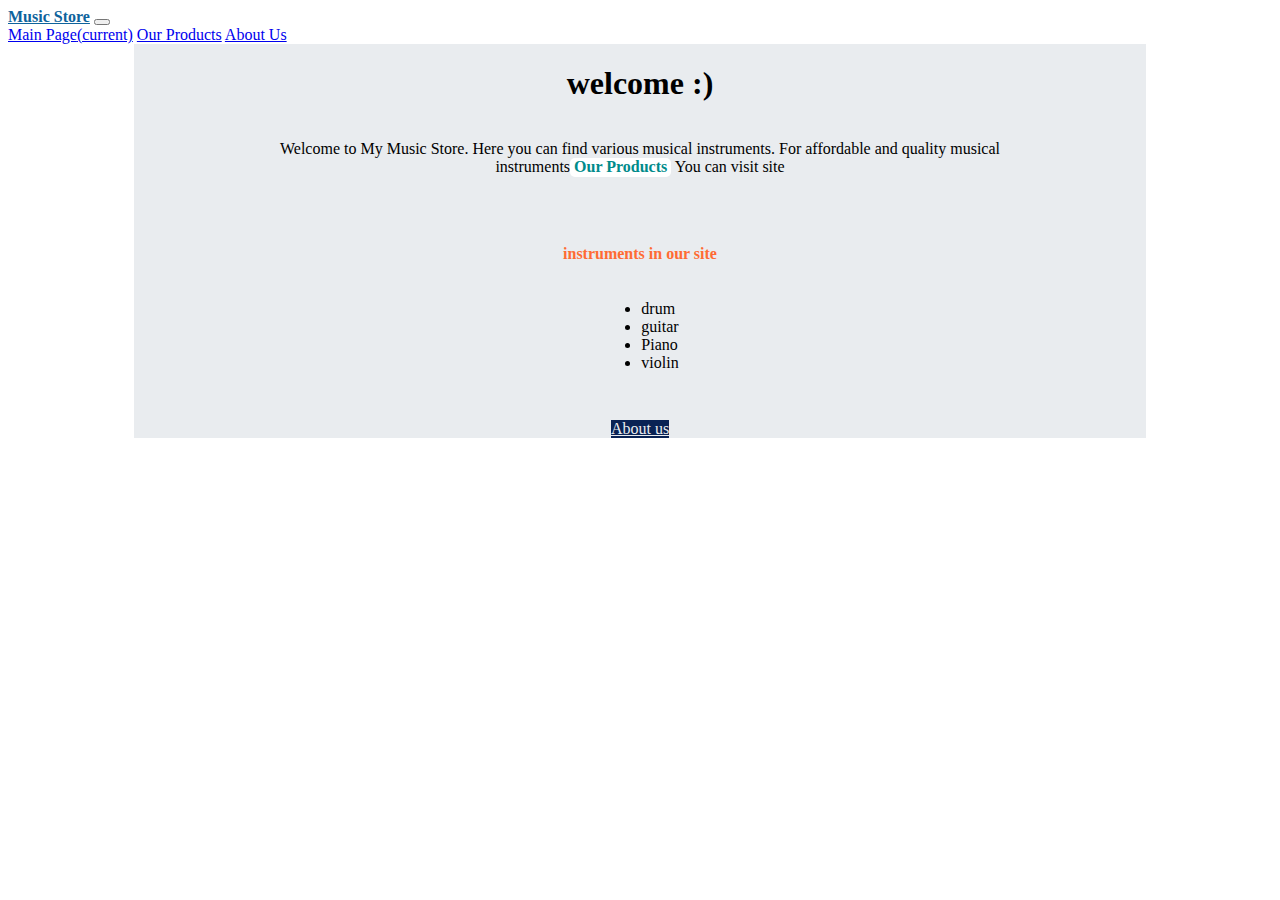
<file: index.html>
<!doctype html>
<html lang="tr">
  <head>
    <!-- Required meta tags -->
    <meta charset="utf-8">
    <meta name="viewport" content="width=device-width, initial-scale=1, shrink-to-fit=no">

    <!-- Bootstrap CSS -->
    <link rel="stylesheet" href="https://cdn.jsdelivr.net/npm/bootstrap@4.6.2/dist/css/bootstrap.min.css" integrity="sha384-xOolHFLEh07PJGoPkLv1IbcEPTNtaed2xpHsD9ESMhqIYd0nLMwNLD69Npy4HI+N" crossorigin="anonymous">
    <link rel="stylesheet" href="style.css">

    <title>Music Store</title>
  </head>
  <body>
    
    
    <nav class="navbar navbar-expand-lg navbar-dark bg-dark"> <!--when it become in  large size expand-lg and after large  -->
        <a class="navbar-brand" href="index.html">Music Store</a>

        <button class="navbar-toggler" type="button" data-toggle="collapse" data-target="#navbarNavAltMarkup" aria-controls="navbarNavAltMarkup" aria-expanded="false" aria-label="Toggle navigation">
          <span class="navbar-toggler-icon"></span>
        </button>

        <div class="collapse navbar-collapse" id="navbarNavAltMarkup">
          <div class="navbar-nav">
            <a class="nav-link active" href="index.html">Main Page<span class="sr-only">(current)</span></a>
            <a class="nav-link active" href="ProductsPage.html">Our Products</a>
            <a class="nav-link active" href="aboutPage.html">About Us</a>
          </div>
        </div>
      </nav>

      <div class="jumbotron"> <!-- jumbotron used in here-->
        <h1 class="display-4">welcome  :)</h1>
        <p class="lead">Welcome to My Music Store. Here you can find various musical instruments. For affordable and quality musical instruments<a class="urun-link" href="urunlerimiz.html"><b>Our Products</b></a> You can visit site </p>
       
        <p><h4>instruments in our site</h4>
            <ul>
                <li>drum</li>
                <li>guitar</li>
                <li>Piano</li>
                <li>violin</li>
            </ul></p>
        <a class="btn btn-darkcyan btn-lg" href="aboutPage.html" role="button"> About us</a>
      </div>

   
    <script src="https://cdn.jsdelivr.net/npm/jquery@3.5.1/dist/jquery.slim.min.js" integrity="sha384-DfXdz2htPH0lsSSs5nCTpuj/zy4C+OGpamoFVy38MVBnE+IbbVYUew+OrCXaRkfj" crossorigin="anonymous"></script>
    <script src="https://cdn.jsdelivr.net/npm/bootstrap@4.6.2/dist/js/bootstrap.bundle.min.js" integrity="sha384-Fy6S3B9q64WdZWQUiU+q4/2Lc9npb8tCaSX9FK7E8HnRr0Jz8D6OP9dO5Vg3Q9ct" crossorigin="anonymous"></script>

  </body>
</html>
</file>
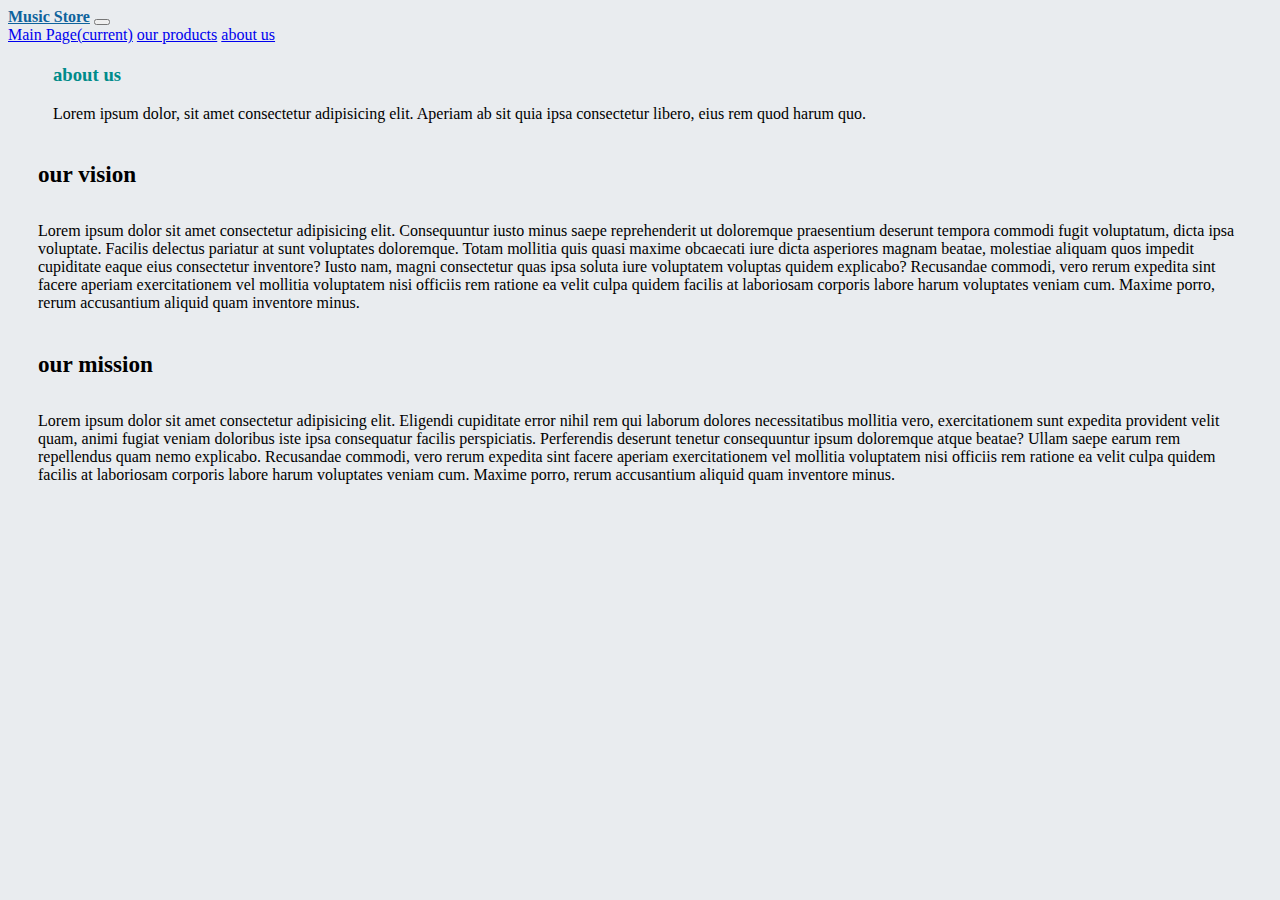
<file: aboutPage.html>
<!doctype html>
<html lang="tr">
  <head>
    <!-- Required meta tags -->
    <meta charset="utf-8">
    <meta name="viewport" content="width=device-width, initial-scale=1, shrink-to-fit=no">

    <!-- Bootstrap CSS -->
    <link rel="stylesheet" href="https://cdn.jsdelivr.net/npm/bootstrap@4.5.3/dist/css/bootstrap.min.css" integrity="sha384-TX8t27EcRE3e/ihU7zmQxVncDAy5uIKz4rEkgIXeMed4M0jlfIDPvg6uqKI2xXr2" crossorigin="anonymous">
    <link rel="stylesheet" href="style.css">
    <title>About us </title>
  </head>
  <body style="background-color: #E9ECEF;">
    
    <nav class="navbar navbar-expand-lg navbar-dark bg-dark">
        <a class="navbar-brand" href="index.html">Music Store</a>
        <button class="navbar-toggler" type="button" data-toggle="collapse" data-target="#navbarNavAltMarkup" aria-controls="navbarNavAltMarkup" aria-expanded="false" aria-label="Toggle navigation">
          <span class="navbar-toggler-icon"></span>
        </button>
        <div class="collapse navbar-collapse" id="navbarNavAltMarkup">
          <div class="navbar-nav">
            <a class="nav-link active" href="index.html">Main Page<span class="sr-only">(current)</span></a>
            <a class="nav-link active" href="ProductsPage.html">our products</a>
            <a class="nav-link active" href="aboutPage.html">about us</a>
          </div>
        </div>
    </nav>

    <div class="haeder">
        <h3 style="color:darkcyan">about us</h3>
        <p>Lorem ipsum dolor, sit amet consectetur adipisicing elit. Aperiam ab sit quia ipsa consectetur libero, eius rem quod harum quo.</p>
    </div>

    <div class="row" style="margin: 30px;" >
    <div class="col-sm-6">
        <div class="card">
        <div class="card-body">
            <h5 class="card-title-1">our vision</h5>
            <p class="card-text-1">Lorem ipsum dolor sit amet consectetur adipisicing elit. Consequuntur iusto minus saepe reprehenderit ut doloremque praesentium deserunt tempora commodi fugit voluptatum, dicta ipsa voluptate. Facilis delectus pariatur at sunt voluptates doloremque. Totam mollitia quis quasi maxime obcaecati iure dicta asperiores magnam beatae, molestiae aliquam quos impedit cupiditate eaque eius consectetur inventore? Iusto nam, magni consectetur quas ipsa soluta iure voluptatem voluptas quidem explicabo? Recusandae commodi, vero rerum expedita sint facere aperiam exercitationem vel mollitia voluptatem nisi officiis rem ratione ea velit culpa quidem facilis at laboriosam corporis labore harum voluptates veniam cum. Maxime porro, rerum accusantium aliquid quam inventore minus.</p>
            
        </div>
        </div>
    </div>
    <div class="col-sm-6">
        <div class="card">
        <div class="card-body">
            <h5 class="card-title-1">our mission</h5>
            <p class="card-text-1">Lorem ipsum dolor sit amet consectetur adipisicing elit. Eligendi cupiditate error nihil rem qui laborum dolores necessitatibus mollitia vero, exercitationem sunt expedita provident velit quam, animi fugiat veniam doloribus iste ipsa consequatur facilis perspiciatis. Perferendis deserunt tenetur consequuntur ipsum doloremque atque beatae? Ullam saepe earum rem repellendus quam nemo explicabo. Recusandae commodi, vero rerum expedita sint facere aperiam exercitationem vel mollitia voluptatem nisi officiis rem ratione ea velit culpa quidem facilis at laboriosam corporis labore harum voluptates veniam cum. Maxime porro, rerum accusantium aliquid quam inventore minus.</p>
            
        </div>
        </div>
    </div>
    </div>


    <!-- Optional JavaScript; choose one of the two! -->

    <!-- Option 1: jQuery and Bootstrap Bundle (includes Popper) -->
    <script src="https://code.jquery.com/jquery-3.5.1.slim.min.js" integrity="sha384-DfXdz2htPH0lsSSs5nCTpuj/zy4C+OGpamoFVy38MVBnE+IbbVYUew+OrCXaRkfj" crossorigin="anonymous"></script>
    <script src="https://cdn.jsdelivr.net/npm/bootstrap@4.5.3/dist/js/bootstrap.bundle.min.js" integrity="sha384-ho+j7jyWK8fNQe+A12Hb8AhRq26LrZ/JpcUGGOn+Y7RsweNrtN/tE3MoK7ZeZDyx" crossorigin="anonymous"></script>

    <!-- Option 2: jQuery, Popper.js, and Bootstrap JS
    <script src="https://code.jquery.com/jquery-3.5.1.slim.min.js" integrity="sha384-DfXdz2htPH0lsSSs5nCTpuj/zy4C+OGpamoFVy38MVBnE+IbbVYUew+OrCXaRkfj" crossorigin="anonymous"></script>
    <script src="https://cdn.jsdelivr.net/npm/popper.js@1.16.1/dist/umd/popper.min.js" integrity="sha384-9/reFTGAW83EW2RDu2S0VKaIzap3H66lZH81PoYlFhbGU+6BZp6G7niu735Sk7lN" crossorigin="anonymous"></script>
    <script src="https://cdn.jsdelivr.net/npm/bootstrap@4.5.3/dist/js/bootstrap.min.js" integrity="sha384-w1Q4orYjBQndcko6MimVbzY0tgp4pWB4lZ7lr30WKz0vr/aWKhXdBNmNb5D92v7s" crossorigin="anonymous"></script>
    -->
  </body>
</html>
</file>
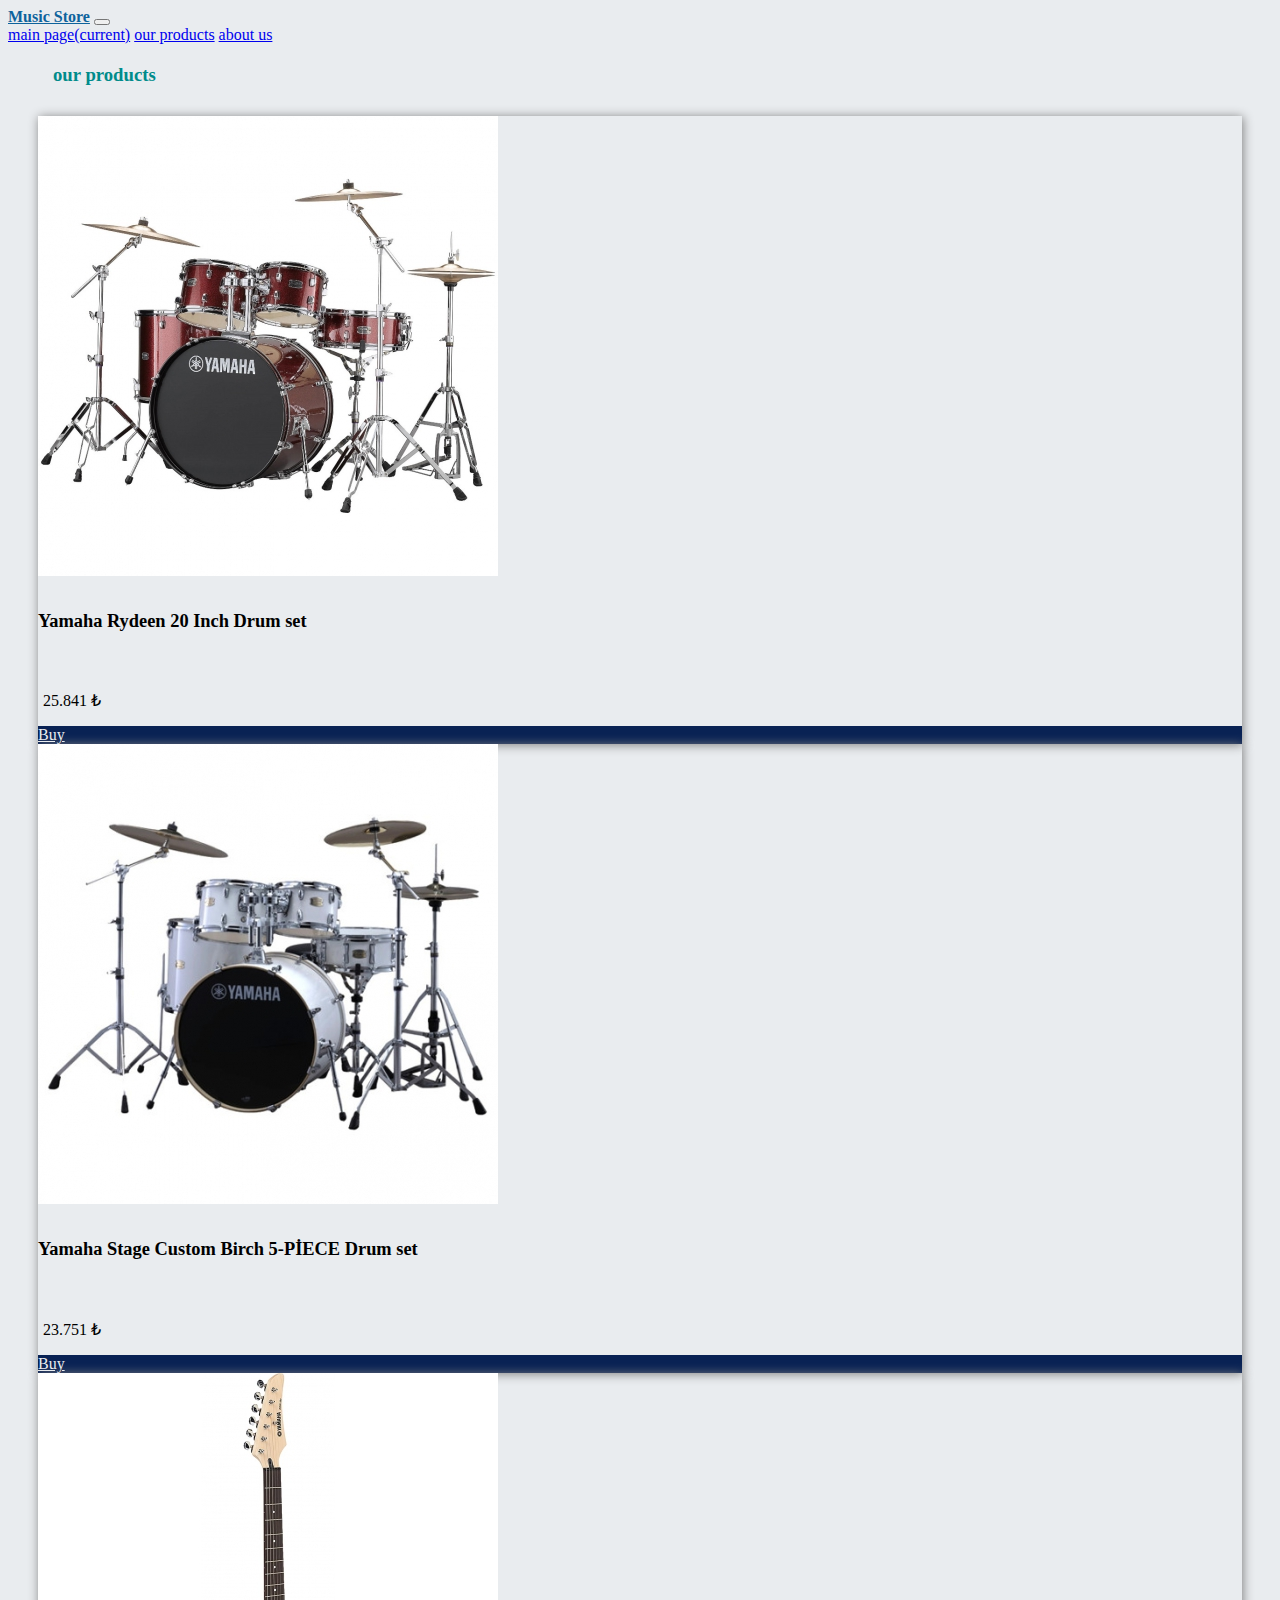
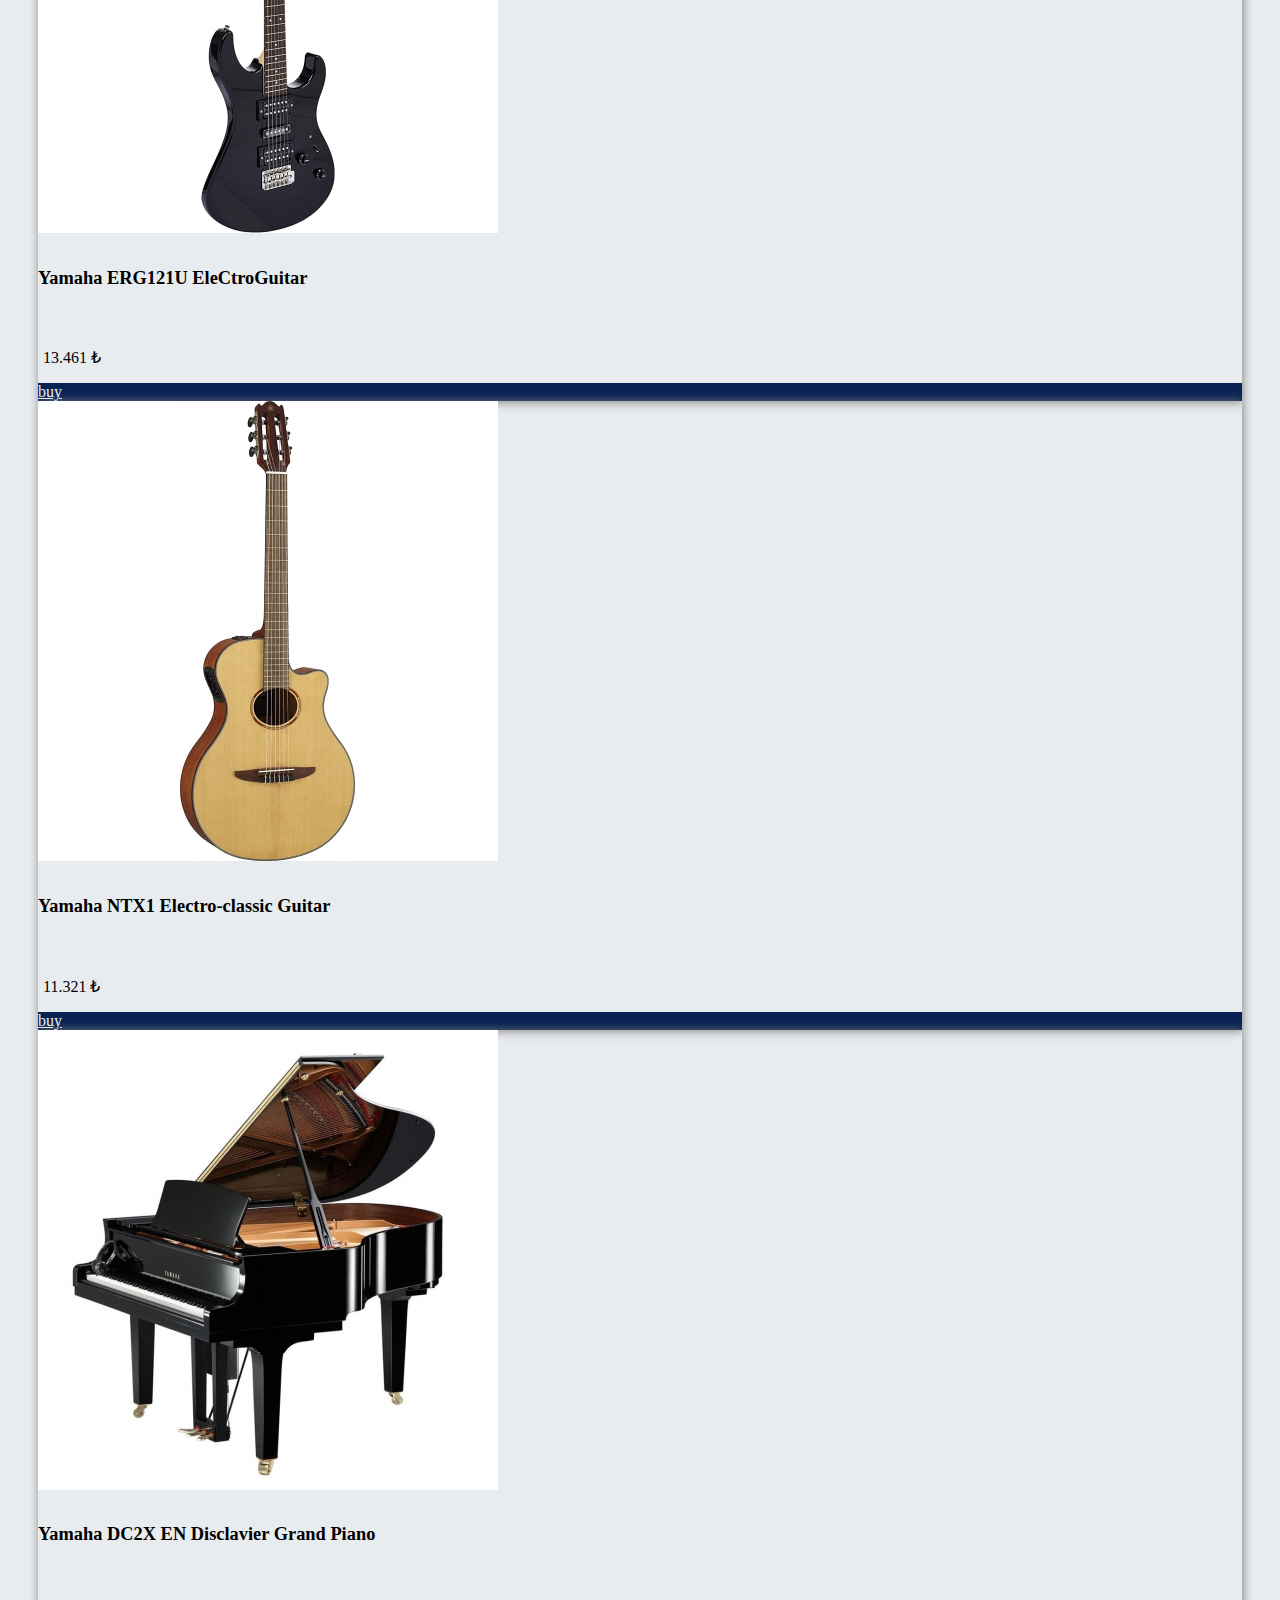
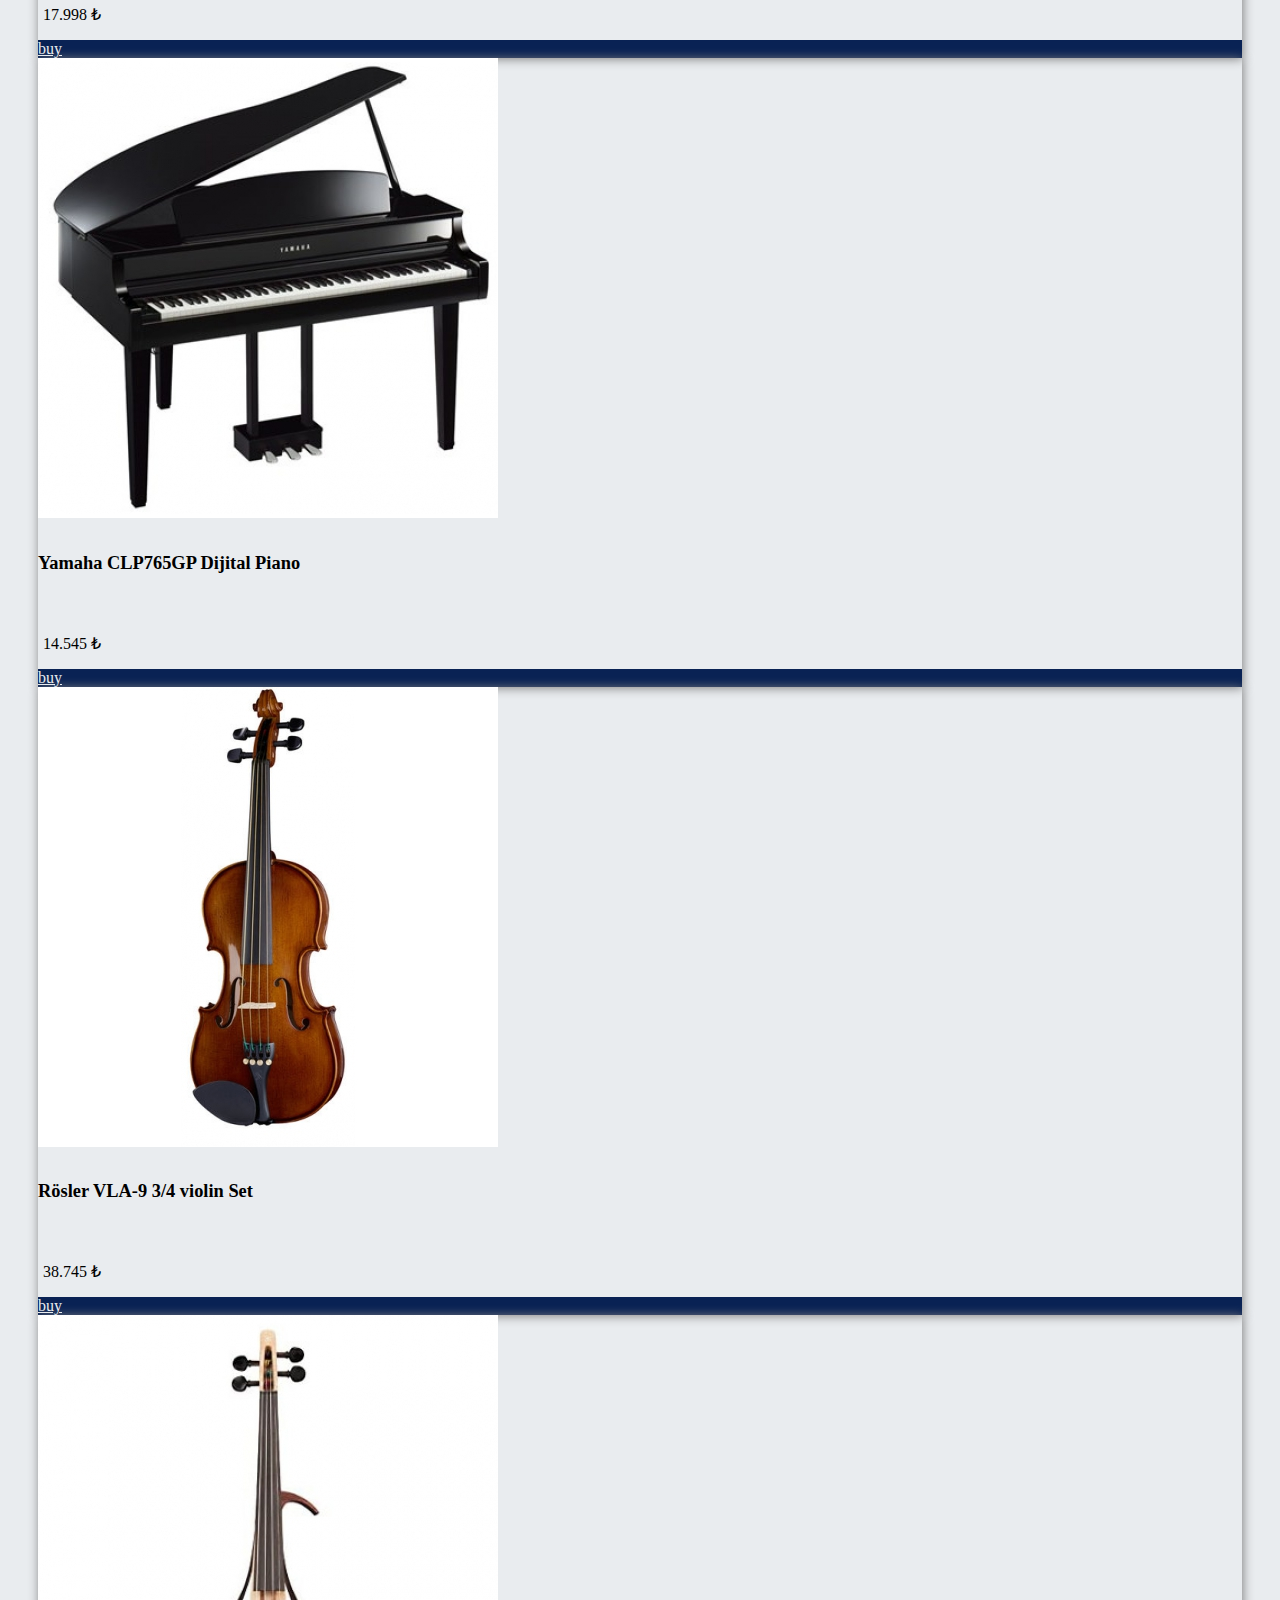
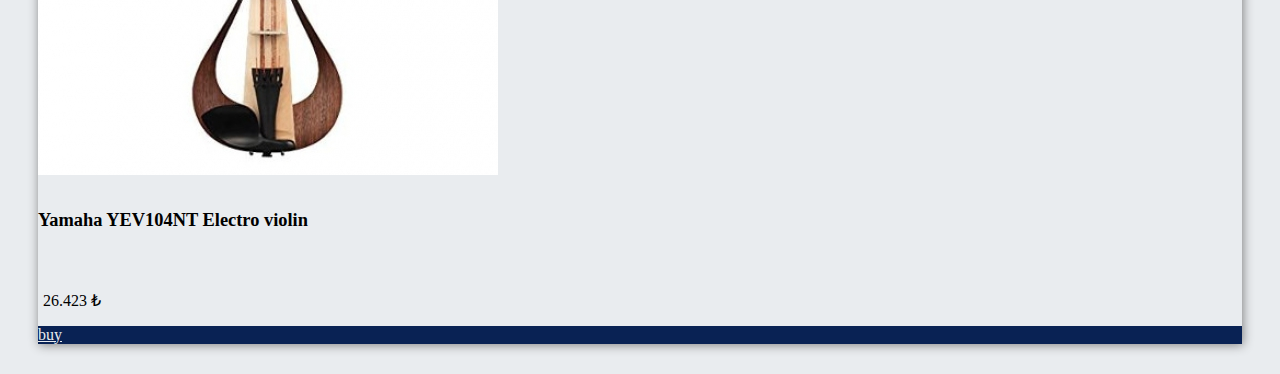
<file: ProductsPage.html>
<!doctype html>
<html lang="tr">
  <head>
    <!-- Required meta tags -->
    <meta charset="utf-8">
    <meta name="viewport" content="width=device-width, initial-scale=1, shrink-to-fit=no">

    <!-- Bootstrap CSS -->
    <link rel="stylesheet" href="https://cdn.jsdelivr.net/npm/bootstrap@4.5.3/dist/css/bootstrap.min.css" integrity="sha384-TX8t27EcRE3e/ihU7zmQxVncDAy5uIKz4rEkgIXeMed4M0jlfIDPvg6uqKI2xXr2" crossorigin="anonymous">
    <link rel="stylesheet" href="style.css">
    <title>our products</title>
  </head>
  <body style="background-color: #E9ECEF;">
    
    <nav class="navbar navbar-expand-lg navbar-dark bg-dark">
        <a class="navbar-brand" href="index.html">Music Store</a>
        <button class="navbar-toggler" type="button" data-toggle="collapse" data-target="#navbarNavAltMarkup" aria-controls="navbarNavAltMarkup" aria-expanded="false" aria-label="Toggle navigation">
          <span class="navbar-toggler-icon"></span>
        </button>
        <div class="collapse navbar-collapse" id="navbarNavAltMarkup">
          <div class="navbar-nav">
            <a class="nav-link active" href="index.html">main page<span class="sr-only">(current)</span></a>
            <a class="nav-link active" href="ProductsPage.html">our products</a>
            <a class="nav-link active" href="aboutPage.html">about us</a>
          </div>
        </div>
    </nav>

      <div class="haeder">
        <h3 style="color:darkcyan">our products</h3>
    </div>

    <div class="row row-cols-1 row-cols-md-3" style="margin: 30px;">
        <div class="col mb-4">
          <div class="card h-100">
            <img src="img/drum1.jpg" class="card-img-top" alt="drum1">
            <div class="card-body">
              <h5 class="card-title">Yamaha Rydeen 20 Inch  Drum set</h5>
              <p class="card-text">25.841 ₺</p>
              <a href="#" class="btn btn-cart">Buy </a> <!-- Butonlarda hover özelliğini kullandım. -->
            </div>
          </div>
        </div>
        <div class="col mb-4">
          <div class="card h-100">
            <img src="img/drum2.jpg" class="card-img-top" alt="drum2">
            <div class="card-body">
              <h5 class="card-title">Yamaha Stage Custom Birch 5-PİECE  Drum set</h5>
              <p class="card-text">23.751 ₺</p>
              <a href="#" class="btn btn-cart">Buy </a>
            </div>
          </div>
        </div>
        <div class="col mb-4">
          <div class="card h-100">
            <img src="img/electro.jpg" class="card-img-top" alt="electro">
            <div class="card-body">
              <h5 class="card-title">Yamaha ERG121U EleCtroGuitar</h5>
              <p class="card-text">13.461 ₺</p>
              <a href="#" class="btn btn-cart">buy</a>
            </div>
          </div>
        </div>
        <div class="col mb-4">
          <div class="card h-100">
            <img src="img/guitar.jpg" class="card-img-top" alt="guitar">
            <div class="card-body">
              <h5 class="card-title">Yamaha NTX1 Electro-classic Guitar</h5>
              <p class="card-text">11.321 ₺</p>
              <a href="#" class="btn btn-cart">buy</a>
            </div>
          </div>
        </div>
        <div class="col mb-4">
            <div class="card h-100">
              <img src="img/piano1.jpg" class="card-img-top" alt="piano1">
              <div class="card-body">
                <h5 class="card-title">Yamaha DC2X EN Disclavier Grand Piano</h5>
                <p class="card-text">17.998 ₺</p>
                <a href="#" class="btn btn-cart">buy </a>
              </div>
            </div>
        </div>
        <div class="col mb-4">
            <div class="card h-100">
                <img src="img/piano2.jpg" class="card-img-top" alt="piano2">
                <div class="card-body">
                <h5 class="card-title">Yamaha CLP765GP Dijital  Piano</h5>
                <p class="card-text">14.545 ₺</p>
                <a href="#" class="btn btn-cart">buy </a>
                </div>
            </div>
        </div>
        <div class="col mb-4">
            <div class="card h-100">
                <img src="img/violin1.jpg" class="card-img-top" alt="violin1">
                <div class="card-body">
                <h5 class="card-title">Rösler VLA-9 3/4 violin Set</h5>
                <p class="card-text">38.745 ₺</p>
                <a href="#" class="btn btn-cart">buy </a>
                </div>
            </div>
        </div>
        <div class="col mb-4">
            <div class="card h-100">
                <img src="img/violin2.jpg" class="card-img-top" alt="violin2">
                <div class="card-body">
                <h5 class="card-title">Yamaha YEV104NT Electro violin</h5>
                <p class="card-text">26.423 ₺</p>
                <a href="#" class="btn btn-cart">buy</a>
                </div>
            </div>
        </div>
    </div>



    <!-- Optional JavaScript; choose one of the two! -->

    <!-- Option 1: jQuery and Bootstrap Bundle (includes Popper) -->
    <script src="https://code.jquery.com/jquery-3.5.1.slim.min.js" integrity="sha384-DfXdz2htPH0lsSSs5nCTpuj/zy4C+OGpamoFVy38MVBnE+IbbVYUew+OrCXaRkfj" crossorigin="anonymous"></script>
    <script src="https://cdn.jsdelivr.net/npm/bootstrap@4.5.3/dist/js/bootstrap.bundle.min.js" integrity="sha384-ho+j7jyWK8fNQe+A12Hb8AhRq26LrZ/JpcUGGOn+Y7RsweNrtN/tE3MoK7ZeZDyx" crossorigin="anonymous"></script>

    <!-- Option 2: jQuery, Popper.js, and Bootstrap JS
    <script src="https://code.jquery.com/jquery-3.5.1.slim.min.js" integrity="sha384-DfXdz2htPH0lsSSs5nCTpuj/zy4C+OGpamoFVy38MVBnE+IbbVYUew+OrCXaRkfj" crossorigin="anonymous"></script>
    <script src="https://cdn.jsdelivr.net/npm/popper.js@1.16.1/dist/umd/popper.min.js" integrity="sha384-9/reFTGAW83EW2RDu2S0VKaIzap3H66lZH81PoYlFhbGU+6BZp6G7niu735Sk7lN" crossorigin="anonymous"></script>
    <script src="https://cdn.jsdelivr.net/npm/bootstrap@4.5.3/dist/js/bootstrap.min.js" integrity="sha384-w1Q4orYjBQndcko6MimVbzY0tgp4pWB4lZ7lr30WKz0vr/aWKhXdBNmNb5D92v7s" crossorigin="anonymous"></script>
    -->
  </body>
</html>
</file>
<file: style.css>
.jumbotron{
    display: flex;
    flex-direction: column;
    align-items: center;
    width: 80%;
    margin:  auto;
    background-color: #E9ECEF;
    
}

.lead{
    text-align: center;
    width: 80%;
}

.btn{
    background-color: rgb(9, 34, 84);
    color: #E9ECEF;
}

.navbar-brand{
    color: #0e639c !important;
    font-weight: 600;
}

.urun-link{
    text-decoration: none;
    color: darkcyan;
    background-color: white;
    padding: 0px 4px 2px 4px;
    border-radius: 5px;
}

h4{
    color: #ff6b33;
}

.btn-cart{
    display: flow-root;
}
.btn-cart:hover{
    background-color: #ff6b33;
    color: white;
}

.haeder{
    margin: 20px 0px 15px 45px;
}
h5{
    font-size: 1.15rem;
    height: 50px;
}

.card-title-1{
    font-size: 1.45rem;
    margin-bottom: -5px;
}

.card-text{
    width: 72px;
    background: #e9ecef;
    border-radius: 5px;
    padding: 0px 5px 0px 5px;
}

.h-100{
    box-shadow: 1px 1px 10px grey;
}
</file>
